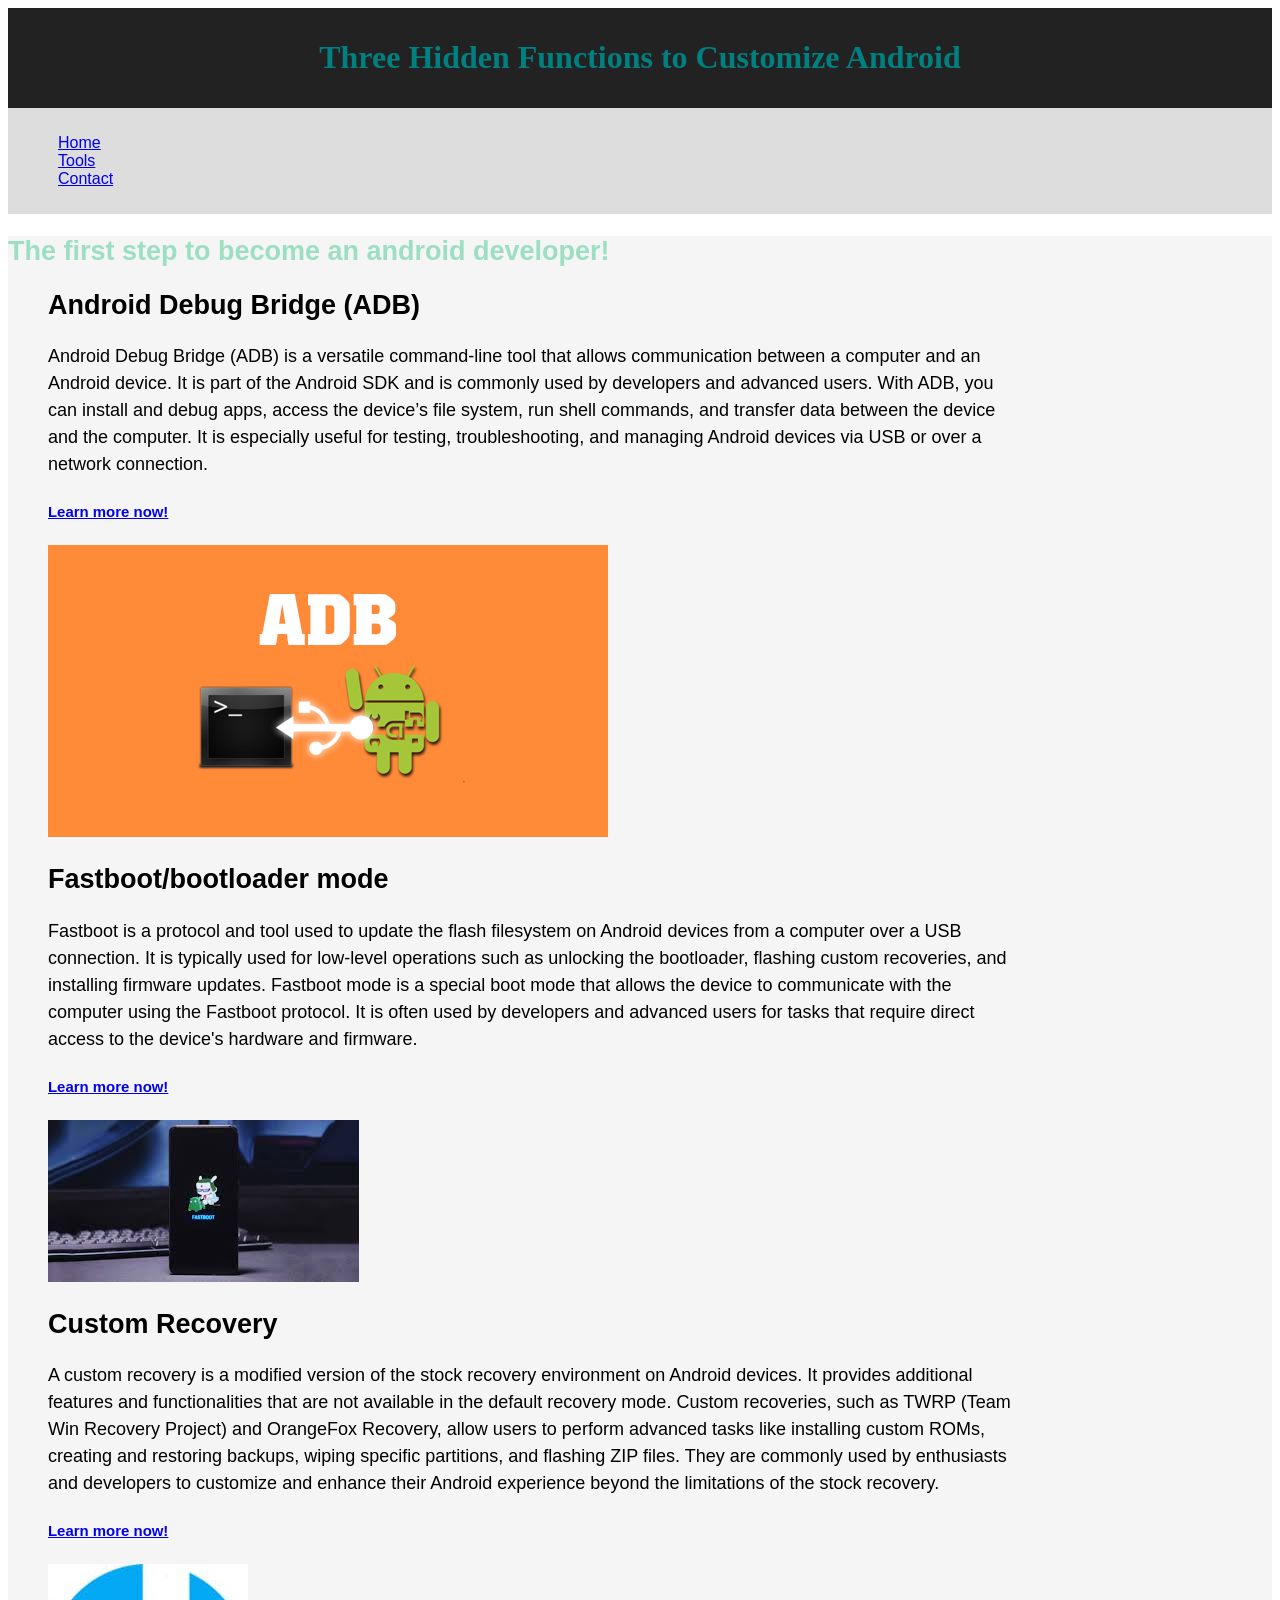
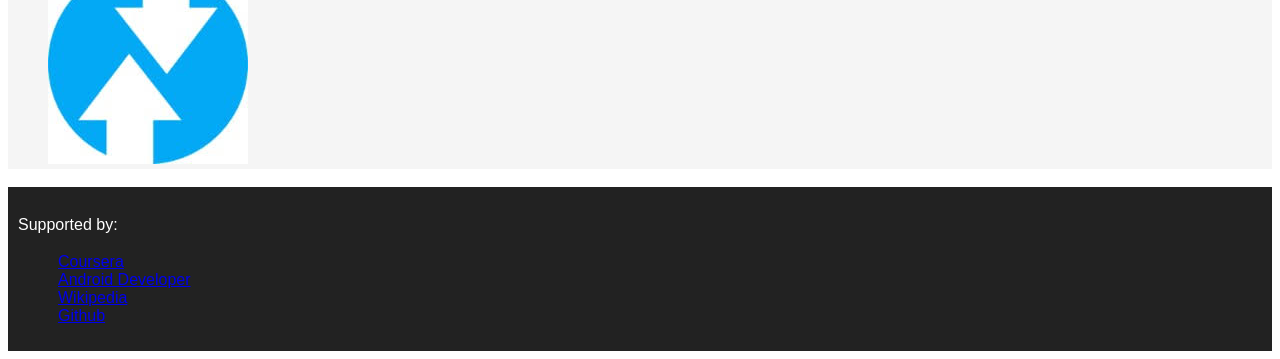
<file: index.html>
<!doctype html>
<html lang="en">
<head>
    <meta charset="utf-8">
    <meta name="viewport" content="width=device-width, initial-scale=1">
    <title>Three Hidden Functions to Customize Android</title>
    <link rel="stylesheet" href="styleindex.css">
</head>
<body>

<header>
    <h1>Three Hidden Functions to Customize Android</h1>
</header>

<nav>
    <ul>
        <li><a href="index.html">Home</a></li>
        <li><a href="tools.html">Tools</a></li>
        <li><a href="contact.html">Contact</a></li>
    </ul>
</nav>

  <main>
    <h2 style = "color: rgba(14, 187, 112, 0.383)" >The first step to become an android developer!</h2>
      <ol>

        <li>
          <h2>
            Android Debug Bridge (ADB)
          </h2> 
            <p>Android Debug Bridge (ADB) is a versatile command-line tool that allows communication between a computer and an Android device. It is part of the Android SDK and is commonly used by developers and advanced users. With ADB, you can install and debug apps, access the device’s file system, run shell commands, and transfer data between the device and the computer. It is especially useful for testing, troubleshooting, and managing Android devices via USB or over a network connection.</p>
          <p></p>
          <h5><a href="https://developer.android.com/tools/adb?hl=en">Learn more now!</a></h5>
          <p></p>
          <img src="adb.jpg" alt="The logo of ADB">
          <p></p>
        </li>

        <li>
          <h2>Fastboot/bootloader mode</h2>
          <p>Fastboot is a protocol and tool used to update the flash filesystem on Android devices from a computer over a USB connection. It is typically used for low-level operations such as unlocking the bootloader, flashing custom recoveries, and installing firmware updates. Fastboot mode is a special boot mode that allows the device to communicate with the computer using the Fastboot protocol. It is often used by developers and advanced users for tasks that require direct access to the device's hardware and firmware.</p>
          <p></p>
          <div class = "learn-more">
            <h5><a href="https://source.android.com/docs/setup/test/running?hl=en">Learn more now!</a></h5>
          </div>
          <P></P>
          <img src="Fastboot.jpg" alt="The logo of fastboot mode">
          <p></p>
        </li>

        <li>
          <h2>Custom Recovery</h2>
          <p>A custom recovery is a modified version of the stock recovery environment on Android devices. It provides additional features and functionalities that are not available in the default recovery mode. Custom recoveries, such as TWRP (Team Win Recovery Project) and OrangeFox Recovery, allow users to perform advanced tasks like installing custom ROMs, creating and restoring backups, wiping specific partitions, and flashing ZIP files. They are commonly used by enthusiasts and developers to customize and enhance their Android experience beyond the limitations of the stock recovery.</p>
          <p></p>
          <h5><a href="https://en.wikipedia.org/wiki/TWRP_(software)">Learn more now!</a></h5>
          <P></P>
          <img src="twrp.jpg" alt="One of famous custom recoveries that is TWRP">
          <p></p>
        </li>

      </ol>

  </main>

  <p></p>

  <footer>
  <p>Supported by: </p>
  <ul>
    <li><a href="https://www.coursera.org/">Coursera</a></li>
    <li><a href="https://developer.android.com/">Android Developer</a></li>
    <li><a href="https://www.wikipedia.org/">Wikipedia</a></li>
    <li><a href="https://github.com/">Github</a></li>
  </ul>
</footer>

</body>
</html>
</file>
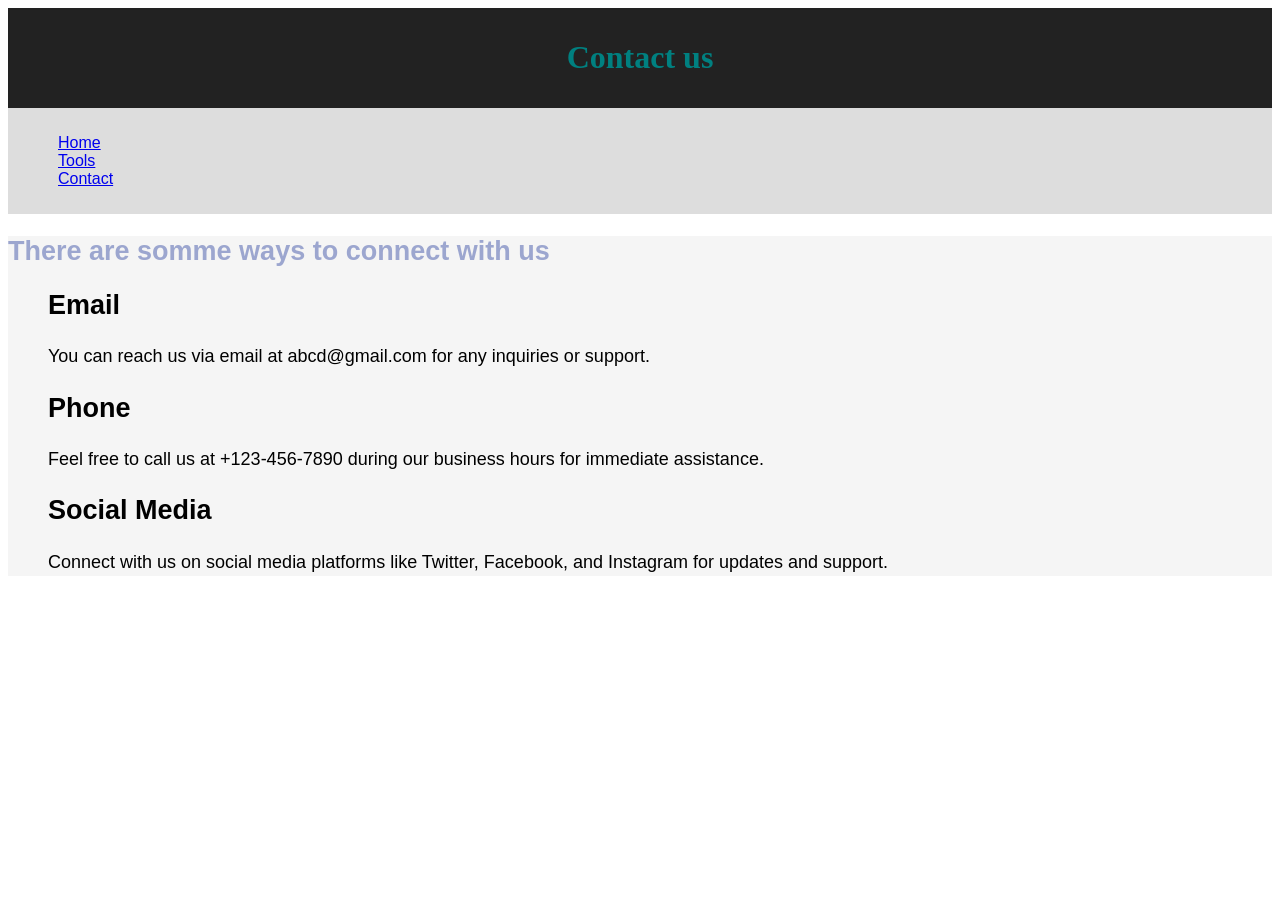
<file: contact.html>
<!DOCTYPE html>
<html lang="en">
<head>
    <meta charset="UTF-8">
    <meta name="viewport" content="width=device-width, initial-scale=1.0">
    <link rel="stylesheet" href="styleindex.css">
    <title>Contact us</title>
</head>
<body>
    <header>
    <h1>Contact us</h1>
</header>

<nav>
    <ul>
        <li><a href="index.html">Home</a></li>
        <li><a href="tools.html">Tools</a></li>
        <li><a href="contact.html">Contact</a></li>
    </ul>
</nav>

  <main>
    <h2 style = "color: rgba(13, 40, 147, 0.383)" >There are somme ways to connect with us</h2>
      <ol>

        <li>
          <h2>
            Email
          </h2> 
            <p>You can reach us via email at abcd@gmail.com for any inquiries or support.</p>
        </li>
        <li>
          <h2>Phone</h2>
          <p>Feel free to call us at +123-456-7890 during our business hours for immediate assistance.</p>
        </li>
        <li>
            <h2>Social Media</h2>
            <p>Connect with us on social media platforms like Twitter, Facebook, and Instagram for updates and support.</p>
        </li>

        </ol>

</body>
</html>
</file>
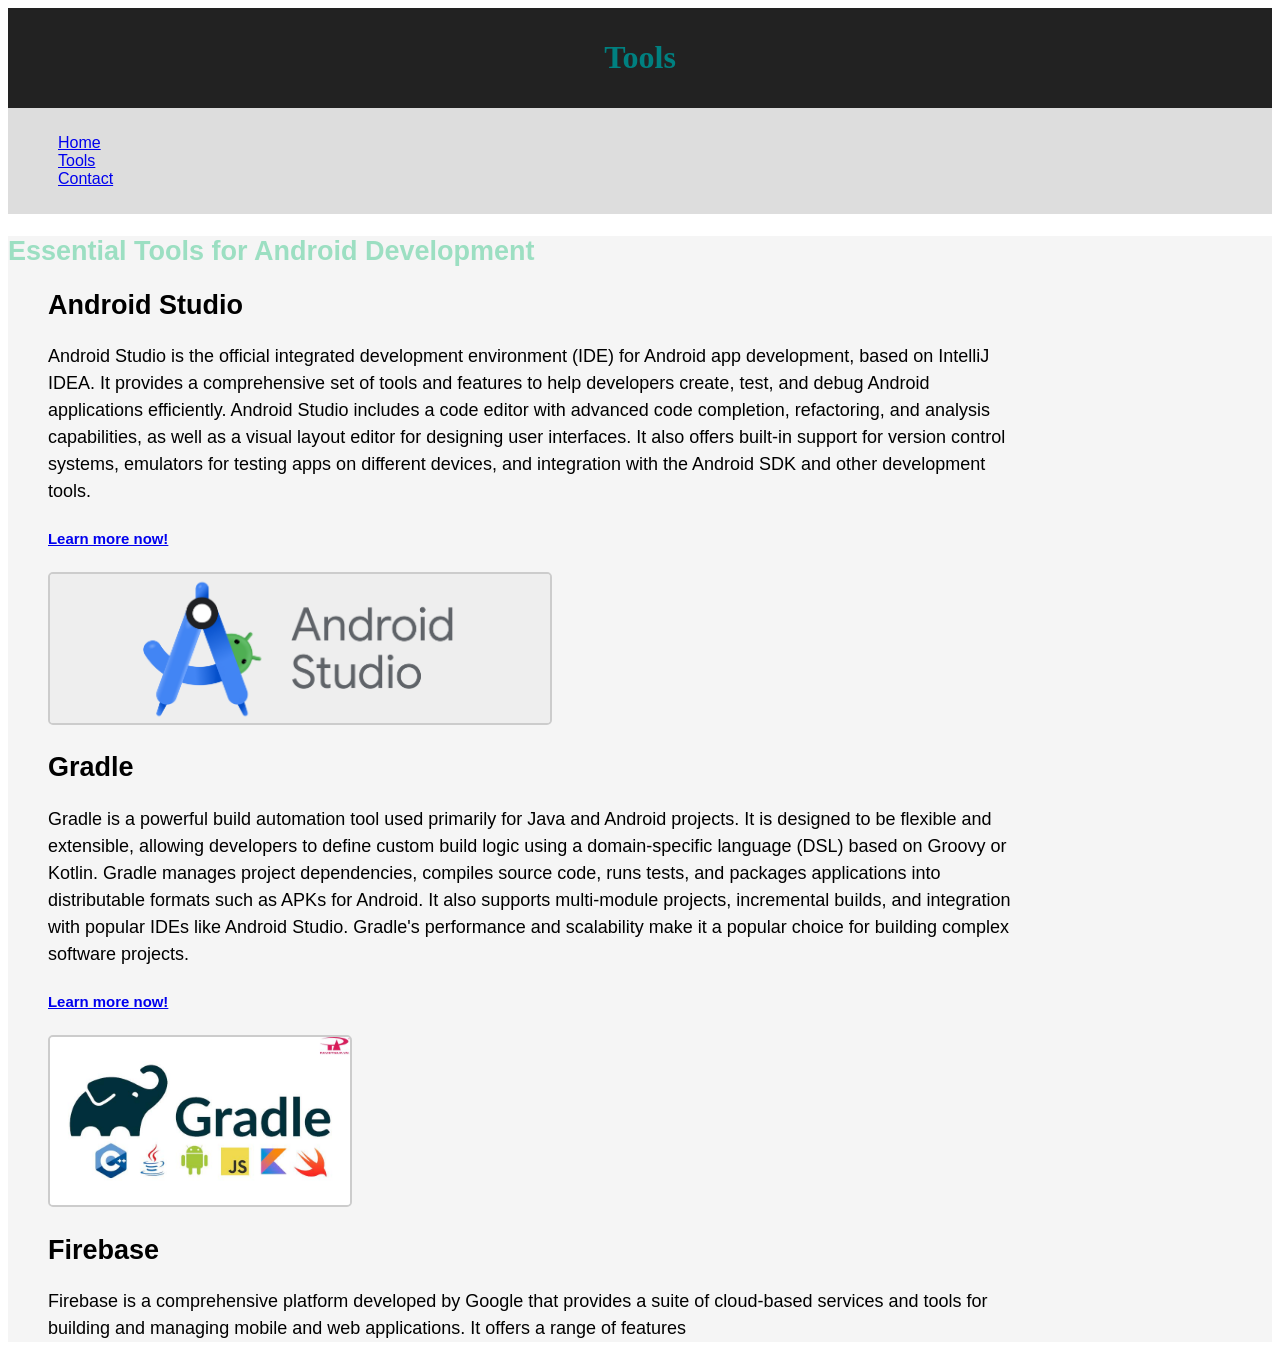
<file: tools.html>
<!DOCTYPE html>
<html lang="en">
<head>
    <meta charset="UTF-8">
    <meta name="viewport" content="width=device-width, initial-scale=1.0">
    <link rel="stylesheet" href="styleindex.css">
    <title>Tools</title>
</head>
<body>
    <header>
    <h1>Tools</h1>
</header>
<nav>
    <ul>
        <li><a href="index.html">Home</a></li>
        <li><a href="tools.html">Tools</a></li>
        <li><a href="contact.html">Contact</a></li>
    </ul>
</nav>
    <main>
        <h2 style = "color: rgba(14, 187, 112, 0.383)" >Essential Tools for Android Development</h2>
        <ol>
    
            <li>
            <h2>
                Android Studio
            </h2> 
                <p>Android Studio is the official integrated development environment (IDE) for Android app development, based on IntelliJ IDEA. It provides a comprehensive set of tools and features to help developers create, test, and debug Android applications efficiently. Android Studio includes a code editor with advanced code completion, refactoring, and analysis capabilities, as well as a visual layout editor for designing user interfaces. It also offers built-in support for version control systems, emulators for testing apps on different devices, and integration with the Android SDK and other development tools.</p>
            <p></p>
            <div class = "android-studio">
                <h5><a href="https://developer.android.com/studio?hl=en">Learn more now!</a></h5>
                <p></p>
                <img src="android_studio.jpg" alt="The logo of Android Studio">
                <p></p>
            </div>
            </li>
    
            <li>
            <h2>Gradle</h2>
            <p>Gradle is a powerful build automation tool used primarily for Java and Android projects. It is designed to be flexible and extensible, allowing developers to define custom build logic using a domain-specific language (DSL) based on Groovy or Kotlin. Gradle manages project dependencies, compiles source code, runs tests, and packages applications into distributable formats such as APKs for Android. It also supports multi-module projects, incremental builds, and integration with popular IDEs like Android Studio. Gradle's performance and scalability make it a popular choice for building complex software projects.</p>
            <p></p>
            <div class = "gradle">
                <h5><a href="https://gradle.org/">Learn more now!</a></h5>
            <P></P>
            <img src="gradle.jpg" alt="The logo of Gradle">
            <p></p>
            </div>
            </li>
    
            <li>
            <h2>Firebase</h2>
            <p>Firebase is a comprehensive platform developed by Google that provides a suite of cloud-based services and tools for building and managing mobile and web applications. It offers a range of features
    
</body>
</html>
</file>
<file: styleindex.css>
body {
  font-family: Arial, sans-serif;
  font-size: 16px;
}

header {
  background-color: #222;
  color: white;
  padding: 10px;
}

nav {
  background-color: #ddd;
  padding: 10px;
}

main {
  background-color: #f5f5f5;
  font-size: 18px;
}

footer {
  background-color: #222;
  color: white;
  padding: 10px;
}

li {
  display: block;
  width: 80%;
}

h1 {
  text-align: center;
  font-family: Verdana;
  color: teal;
}

p {
  line-height: 1.5;
}
.android-studio img {
  width: 500px;
  height: auto;
  border: 2px solid #ccc;
  border-radius: 5px;
}
.gradle img {
  width: 300px;
  height: auto;
  border: 2px solid #ccc;
  border-radius: 5px;
 
}
</file>
